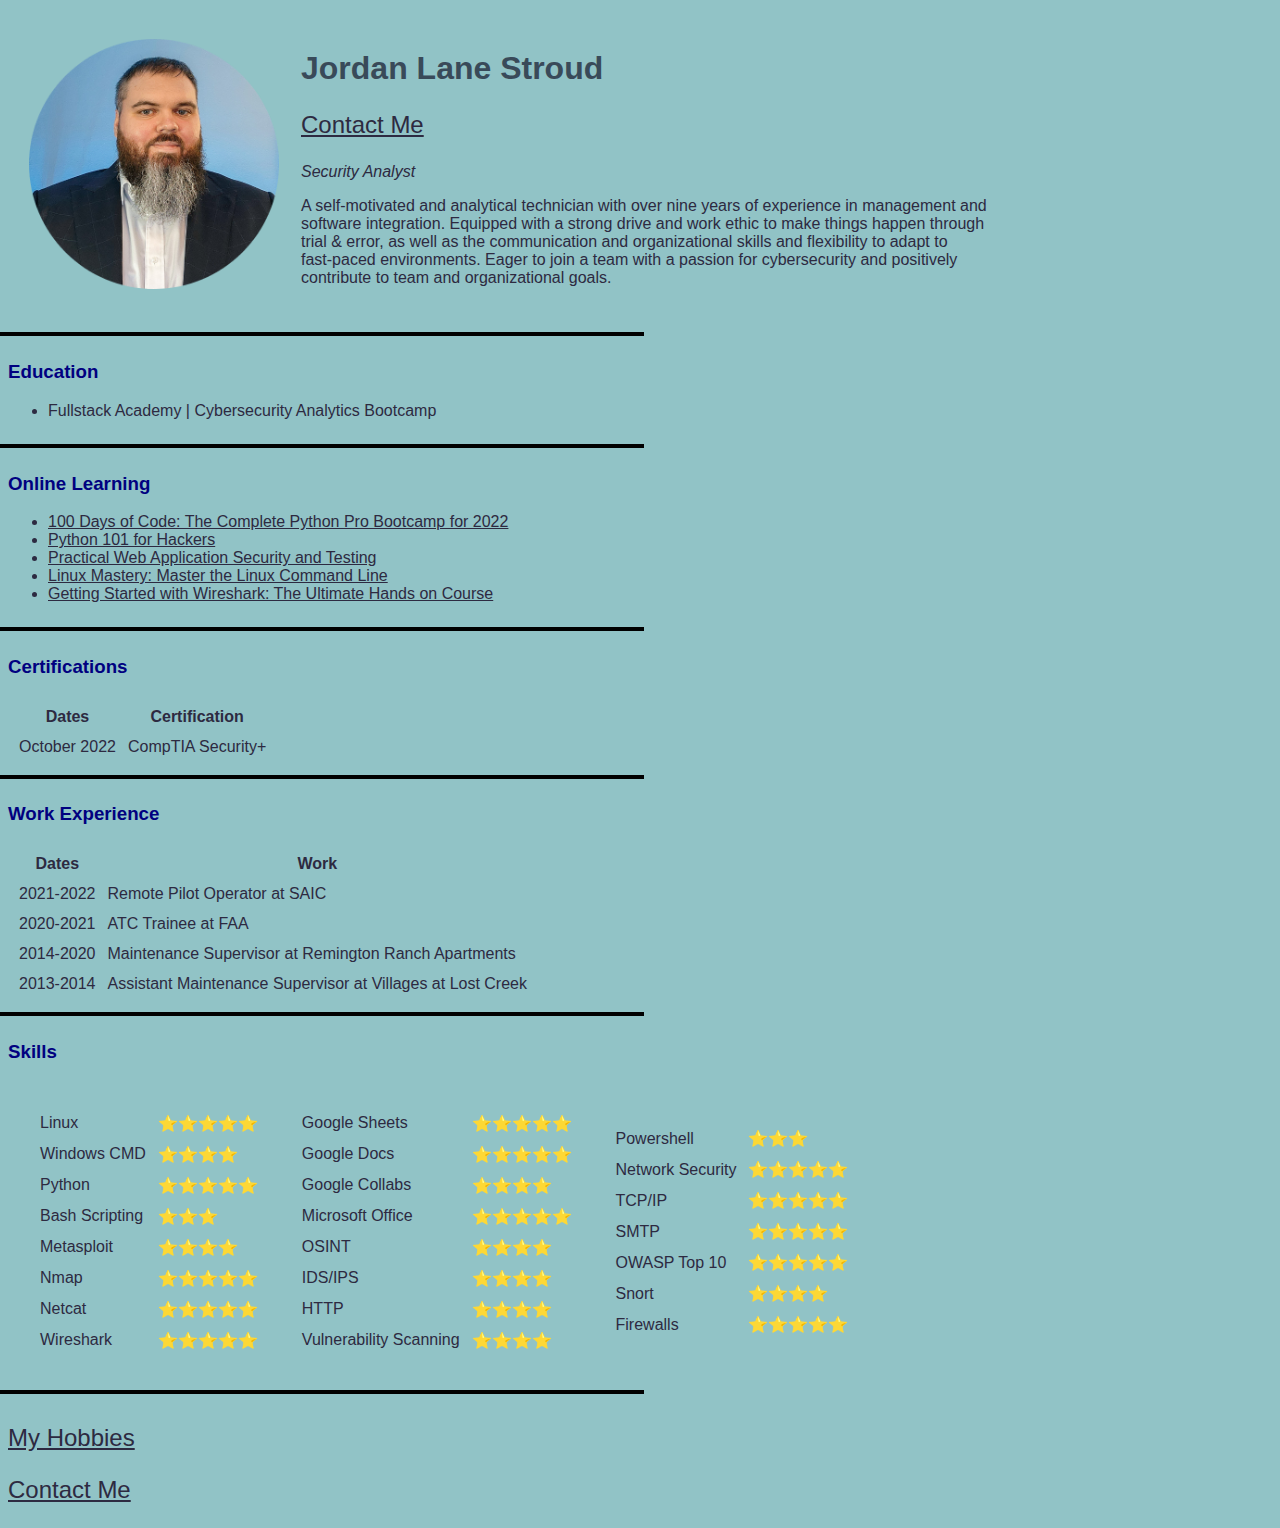
<file: index.html>
<!DOCTYPE html>
<html lang="en">

    <head>
        <meta charset="UTF-8">
        <title>Jordan's Personal Site</title>
        <link rel="stylesheet" href="css/styles.css">
    </head>

    <body>

        <table cellspacing="20">
            <tr>
                <td><img src="images/Jordan400.png" alt="Jordan Cybersecurity Profile Picture"></td>
                <td><h1>Jordan Lane Stroud</h1><p><p class="link"><a href="contact_me.html">Contact Me</a></p>
                <p><em>Security Analyst</em></p>
                <p>A self-motivated and analytical technician with over nine years of experience in management and <br>
                    software integration. Equipped with a strong drive and work ethic to make things happen through <br>
                    trial & error, as well as the communication and organizational skills and flexibility to adapt to <br>
                    fast-paced environments. Eager to join a team with a passion for cybersecurity and positively<br>
                    contribute to team and organizational goals.</p></td>
            </tr>
        </table>

        <hr>

        <br>
        <h3><strong>Education</strong></h3>
        <ul>
            <li>Fullstack Academy | Cybersecurity Analytics Bootcamp </li>
        </ul>

        <hr>

        <br>
        <h3><strong>Online Learning</strong></h3>
        <ul>
            <li><a href="https://www.udemy.com/course/100-days-of-code">
                100 Days of Code: The Complete Python Pro Bootcamp for 2022</a></li>
            <li><a href="https://academy.tcm-sec.com/p/python-101-for-hackers">
                Python 101 for Hackers</a></li>
            <li><a href="https://academy.tcm-sec.com/p/practical-web-application-security-and-testing">
                Practical Web Application Security and Testing</a></li>
            <li><a href="https://www.udemy.com/course/linux-mastery/">
                Linux Mastery: Master the Linux Command Line</a></li>
            <li><a href="https://www.udemy.com/course/wireshark-ultimate-hands-on-course/">
                Getting Started with Wireshark: The Ultimate Hands on Course</a></li>
        </ul>

        <hr>

        <br>
        <h3>Certifications</h3>
        <table cellspacing="10">
            <thead>
                <tr>
                    <th>Dates</th>
                    <th>Certification</th>
                </tr>
            </thead>
            <tbody>
                <tr>
                    <td>October 2022</td>
                    <td>CompTIA Security+</td>
                </tr>
            </tbody>
            <tfoot>

            </tfoot>
        </table>

        <hr>

        <br>
        <h3>Work Experience</h3>
        <table cellspacing="10">
            <thead>
                <tr>
                    <th>Dates</th>
                    <th>Work</th>
                </tr>
            </thead>
            <tbody>
                <tr>
                    <td>2021-2022</td>
                    <td>Remote Pilot Operator at SAIC</td>
                </tr>
                <tr>
                    <td>2020-2021</td>
                    <td>ATC Trainee at FAA</td>
                </tr>
                <tr>
                    <td>2014-2020</td>
                    <td>Maintenance Supervisor at Remington Ranch Apartments</td>
                </tr>
                <tr>
                    <td>2013-2014</td>
                    <td>Assistant Maintenance Supervisor at Villages at Lost Creek</td>
                </tr>

            </tbody>
            <tfoot>

            </tfoot>
        </table>

        <hr>

        <br>
        <h3>Skills</h3>
        <table cellspacing="20">
            <tr>
                <td>
                    <table cellspacing="10">
                        <tr>
                            <td>Linux</td>
                            <td>⭐⭐⭐⭐⭐</td>
                        </tr>
                        <tr>
                            <td>Windows CMD</td>
                            <td>⭐⭐⭐⭐</td>
                        </tr>
                        <tr>
                            <td>Python</td>
                            <td>⭐⭐⭐⭐⭐</td>
                        </tr>
                        <tr>
                            <td>Bash Scripting</td>
                            <td>⭐⭐⭐</td>
                        </tr>
                        <tr>
                            <td>Metasploit</td>
                            <td>⭐⭐⭐⭐</td>
                        </tr>
                        <tr>
                            <td>Nmap</td>
                            <td>⭐⭐⭐⭐⭐</td>
                        </tr>
                        <tr>
                            <td>Netcat</td>
                            <td>⭐⭐⭐⭐⭐</td>
                        </tr>
                        <tr>
                            <td>Wireshark</td>
                            <td>⭐⭐⭐⭐⭐</td>
                        </tr>
                    </table>
                </td>
                <td>
                    <table cellspacing="10">
                        <tr>
                            <td>Google Sheets</td>
                            <td>⭐⭐⭐⭐⭐</td>
                        </tr>
                        <tr>
                            <td>Google Docs</td>
                            <td>⭐⭐⭐⭐⭐</td>
                        </tr>
                        <tr>
                            <td>Google Collabs</td>
                            <td>⭐⭐⭐⭐</td>
                        </tr>
                        <tr>
                            <td>Microsoft Office</td>
                            <td>⭐⭐⭐⭐⭐</td>
                        </tr>
                        <tr>
                            <td>OSINT</td>
                            <td>⭐⭐⭐⭐</td>
                        </tr>
                        <tr>
                            <td>IDS/IPS</td>
                            <td>⭐⭐⭐⭐</td>
                        </tr>
                        <tr>
                            <td>HTTP</td>
                            <td>⭐⭐⭐⭐</td>
                        </tr>
                        <tr>
                            <td>Vulnerability Scanning</td>
                            <td>⭐⭐⭐⭐</td>
                        </tr>
                    </table>
                </td>
                <td>
                    <table cellspacing="10">
                        <tr>
                            <td>Powershell</td>
                            <td>⭐⭐⭐</td>
                        </tr>
                        <tr>
                            <td>Network Security</td>
                            <td>⭐⭐⭐⭐⭐</td>
                        </tr>
                        <tr>
                            <td>TCP/IP</td>
                            <td>⭐⭐⭐⭐⭐</td>
                        </tr>
                        <tr>
                            <td>SMTP</td>
                            <td>⭐⭐⭐⭐⭐</td>
                        </tr>
                        <tr>
                            <td>OWASP Top 10</td>
                            <td>⭐⭐⭐⭐⭐</td>
                        </tr>
                        <tr>
                            <td>Snort</td>
                            <td>⭐⭐⭐⭐</td>
                        </tr>
                        <tr>
                            <td>Firewalls</td>
                            <td>⭐⭐⭐⭐⭐</td>
                        </tr>
                        <!--<tr>
                            <td>Placeholder</td>
                            <td>⭐⭐⭐⭐⭐</td>
                        </tr>
                        <tr>
                            <td>Placeholder</td>
                            <td>⭐⭐</td>
                        </tr>-->
                    </table>
                </td>
            </tr>
        </table>

        <hr>

        <br>
        <p class="link"><a href="hobbies.html">My Hobbies</a></p>
        <p class="link"><a href="contact_me.html">Contact Me</a></p>


    </body>

</html>
</file>
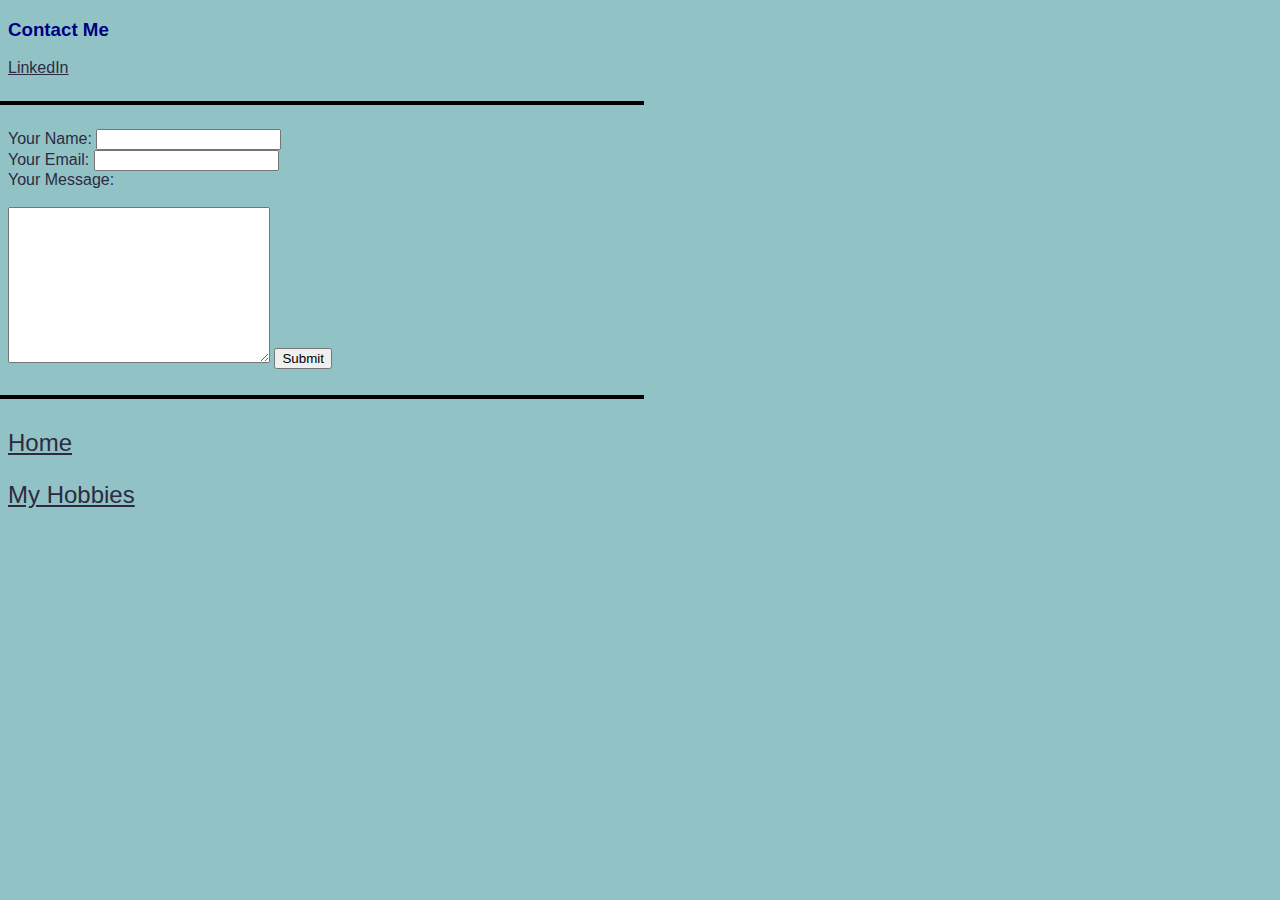
<file: contact_me.html>
<!DOCTYPE html>
<html lang="en">
    <head>
        <meta charset="UTF-8">
        <title>Contact Me</title>
        <link rel="stylesheet" href="css/styles.css">
    </head>
    <body>
        <h3><strong>Contact Me</strong></h3>
        <p><a href="https://www.linkedin.com/in/jordanlstroud">LinkedIn</a></p>
        <!-- Placeholder for more links
        <p><a href="https://www.">GitHub</a></p>
        <p><a href="https://www.">LinkedIn</a></p>
        <p><a href="https://www.">LinkedIn</a></p>
        <p><a href="https://www.">LinkedIn</a></p>
        -->

        <hr>
        <br>
        <br>

        <form class="" action="mailto:pfcstroud@gmail.com" method="post" enctype="text/plain">
            <label>Your Name:</label>
            <input type="text" name="yourName" value="">
            <br>
            <label>Your Email:</label>
            <input type="email" name="yourEmail" value="">
            <br>
            <label>Your Message:</label><br><br>
            <textarea name="yourMessage" rows="10" cols="30"></textarea>
            <input type="submit" name="">
        </form>

        <br>
        <hr>
        <br>
        <p class="link"><a href="index.html">Home</a></p>
        <p class="link"><a href="hobbies.html"> My Hobbies</a></p>
    </body>

</html>
</file>
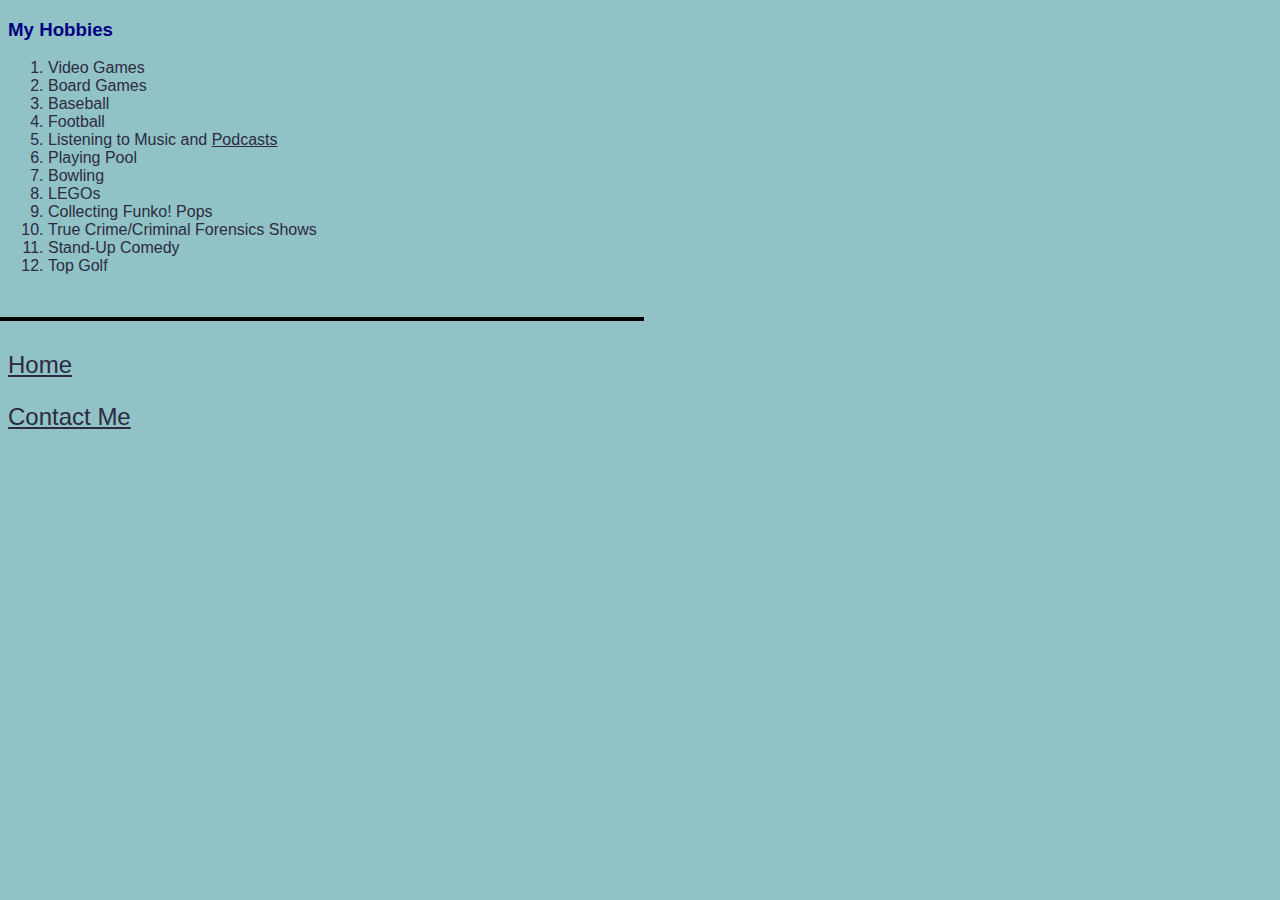
<file: hobbies.html>
<!DOCTYPE html>
<html lang="en">
    <head>
        <meta charset="UTF-8">
        <title>My Hobbies</title>
        <link rel="stylesheet" href="css/styles.css">
    </head>
    <body>
    <h3>My Hobbies</h3>
        <ol>
            <li>Video Games</li>
            <li>Board Games</li>
            <li>Baseball</li>
            <li>Football</li>
            <li>Listening to Music and <a href="https://open.spotify.com/playlist/5OvVoP2OIxIdG7iJQAqvw6">Podcasts</a></li>
            <li>Playing Pool</li>
            <li>Bowling</li>
            <li>LEGOs</li>
            <li>Collecting Funko! Pops</li>
            <li>True Crime/Criminal Forensics Shows</li>
            <li>Stand-Up Comedy</li>
            <li>Top Golf</li>
        </ol>
        <br>
        <hr>
        <br>
        <p class="link"><a href="index.html">Home</a></p>
        <p class="link"><a href="contact_me.html">Contact Me</a></p>
    </body>
</html>
</file>
<file: css/styles.css>
body {
    background-color: #91C3C6;
    color: #2D2A41;
    font-family: helvetica;
}

hr {
    border-style: solid;
    /*border-top-style: dotted;*/
    border-color: #000000;
    border-width: 2px;
    position: absolute;
    left: 0px;
    padding: 0px;
    width: 50%;
}

h1 {
    color: #394A59;
}

h3 {
    color: navy;
}

img {
    width: 250px;
}

a:link {
  color: #2D2A41;
  background-color: transparent;
  text-decoration: underline;
}

a:visited {
  color: #2D2A41;
  background-color: transparent;
  text-decoration: none;
}

.link {
    font-size: 150%
}
</file>
